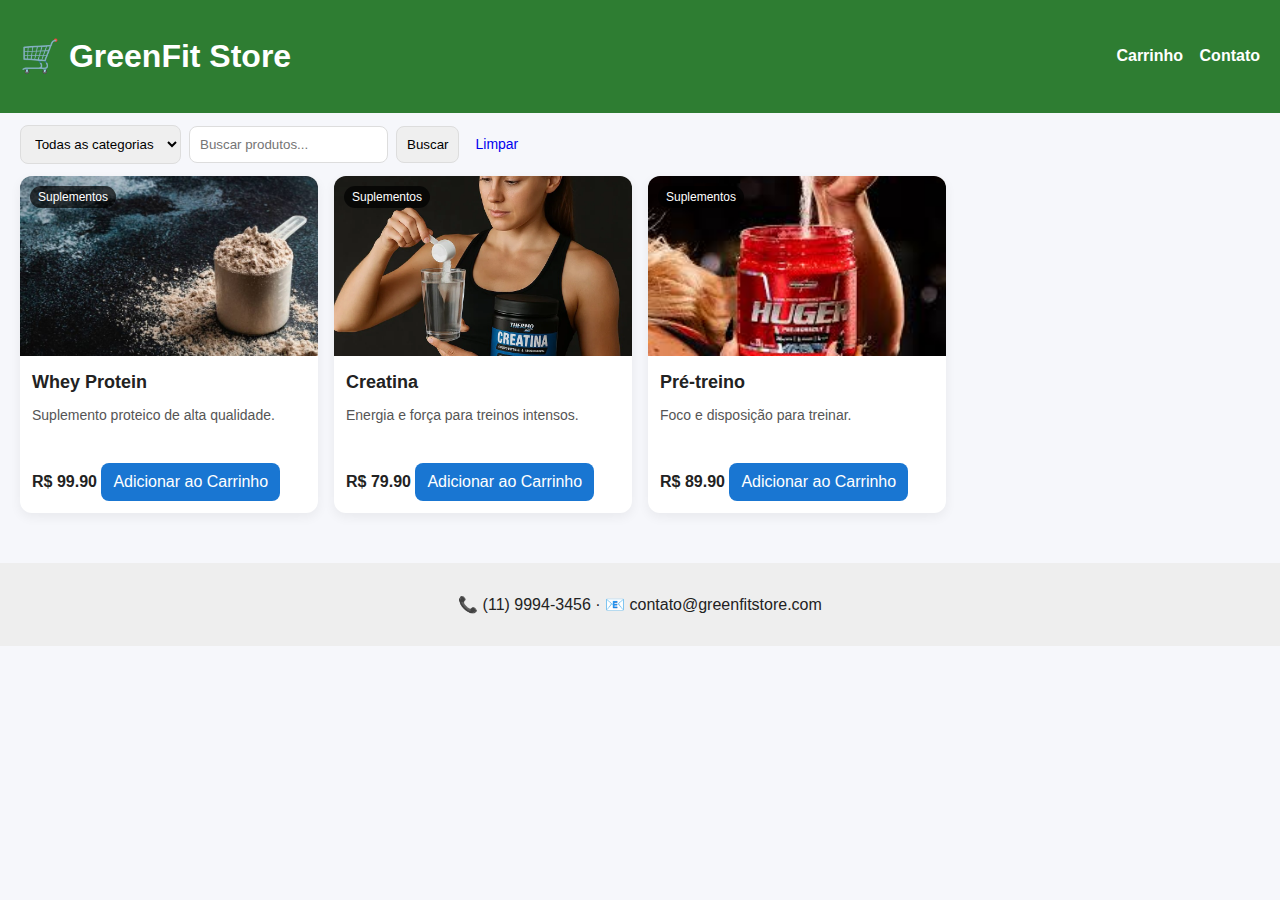
<file: index.html>
<!DOCTYPE html>
<html lang="pt-br">
<head>
  <meta charset="UTF-8" />
  <title>GreenFit Store</title>
  <link rel="stylesheet" href="static/style.css" />
</head>
<body>
  <header class="topbar">
    <h1> 🛒 GreenFit Store</h1>
    <nav>
      <a href="carrinho.html">Carrinho</a>
      <a href="contato.html">Contato</a>
    </nav>
  </header>

  <section class="filtros">
    <form class="filtro-form">
      <select id="filtroCategoria">
        <option value="">Todas as categorias</option>
        <option value="Suplementos">Suplementos</option>
        <option value="Acessórios">Acessórios</option>
        <option value="Cosméticos">Cosméticos</option>
        <option value="Roupas">Roupas</option>
      </select>
      <input type="text" id="busca" placeholder="Buscar produtos..." />
      <button type="button" onclick="carregarProdutos()">Buscar</button>
      <a class="limpar" href="index.html">Limpar</a>
    </form>
  </section>

  <main class="grid" id="listaProdutos"></main>

  <footer>
    <p>📞 (11) 9994-3456 · 📧 contato@greenfitstore.com</p>
  </footer>


  <script id="produtos-embed" type="application/json">
  [
    {
      "id": 1,
      "nome": "Whey Protein",
      "descricao": "Suplemento proteico de alta qualidade.",
      "preco": 99.90,
      "categoria": "Suplementos",
      "imagem": "whey.jpg"
    },
    {
      "id": 2,
      "nome": "Creatina",
      "descricao": "Energia e força para treinos intensos.",
      "preco": 79.90,
      "categoria": "Suplementos",
      "imagem": "creatina.jpg"
    },
    {
      "id": 3,
      "nome": "Pré-treino",
      "descricao": "Foco e disposição para treinar.",
      "preco": 89.90,
      "categoria": "Suplementos",
      "imagem": "pretreino.jpg"
    }
  </script>

  <script>
    let produtos = [];

    async function carregarProdutos() {
      
      try {
        const resp = await fetch("produtos.json", { cache: "no-store" });
        if (!resp.ok) throw new Error("Falha ao carregar produtos.json");
        produtos = await resp.json();
      } catch (e) {
        // 2) fallback: ler do <script type="application/json">
        const embed = document.getElementById("produtos-embed");
        if (embed?.textContent?.trim()) {
          produtos = JSON.parse(embed.textContent);
        } else {
          console.error("Sem produtos disponíveis:", e);
          produtos = [];
        }
      }

      const categoria = document.getElementById("filtroCategoria").value;
      const busca = document.getElementById("busca").value.toLowerCase();

      const lista = document.getElementById("listaProdutos");
      lista.innerHTML = "";

      produtos
        .filter(p => (!categoria || p.categoria === categoria))
        .filter(p => !busca || p.nome.toLowerCase().includes(busca))
        .forEach(p => {
          const preco = Number(p.preco) || 0;
          lista.innerHTML += `
            <div class="card">
              <img src="static/img/${p.imagem}" alt="${p.nome}" class="produto-img" />
              <div class="card-body">
                <h2>${p.nome}</h2>
                <p class="descricao">${p.descricao || ""}</p>
                <span class="preco">R$ ${preco.toFixed(2)}</span>
                <a class="btn" href="carrinho.html" onclick="adicionarCarrinho(${p.id})">Adicionar ao Carrinho</a>
              </div>
              <div class="badge">${p.categoria}</div>
            </div>
          `;
        });
    }

    function adicionarCarrinho(id) {
      let carrinho = JSON.parse(localStorage.getItem("carrinho")) || [];
      const prod = produtos.find(p => p.id === id);
      if (!prod) return;

      const existente = carrinho.find(i => i.id === id);
      if (existente) {
        existente.qtd += 1;
      } else {
        carrinho.push({ ...prod, qtd: 1 });
      }
      localStorage.setItem("carrinho", JSON.stringify(carrinho));
      alert("Produto adicionado ao carrinho!");
    }

    carregarProdutos();
  </script>
</body>

</html>
</file>
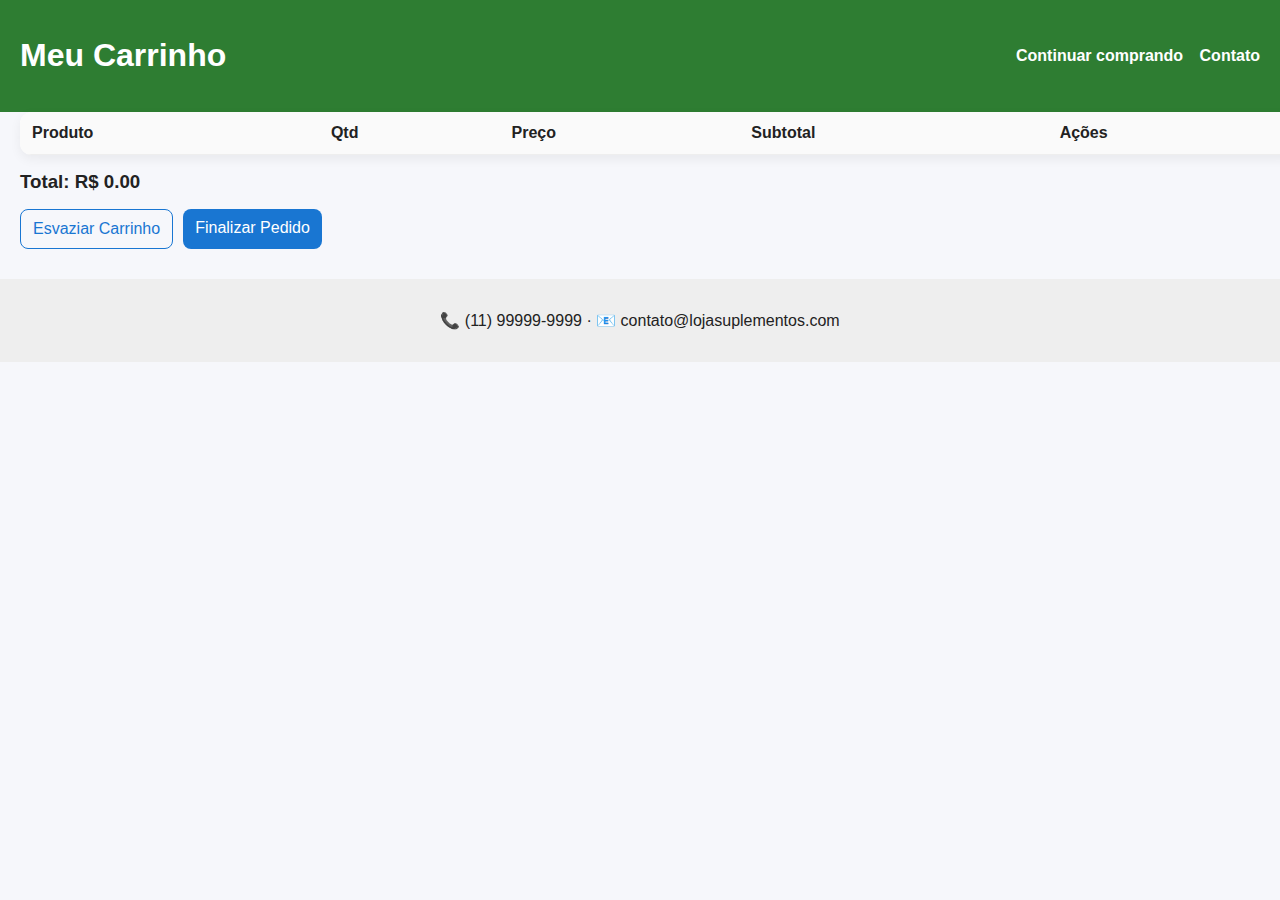
<file: carrinho.html>
<!DOCTYPE html>
<html lang="pt-br">
<head>
  <meta charset="UTF-8" />
  <title>Meu Carrinho</title>
  <link rel="stylesheet" href="static/style.css" />
</head>
<body>
  <header class="topbar">
    <h1>Meu Carrinho</h1>
    <nav>
      <a href="index.html">Continuar comprando</a>
      <a href="contato.html">Contato</a>
    </nav>
  </header>

  <main>
    <table class="tabela" id="tabelaCarrinho">
      <thead>
        <tr>
          <th>Produto</th>
          <th>Qtd</th>
          <th>Preço</th>
          <th>Subtotal</th>
          <th>Ações</th>
        </tr>
      </thead>
      <tbody></tbody>
    </table>

    <h3 class="total" id="total">Total: R$ 0,00</h3>
    <p class="acoes-carrinho">
      <a class="btn outline" href="#" onclick="limparCarrinho()">Esvaziar Carrinho</a>
      <a class="btn" href="checkout.html">Finalizar Pedido</a>
    </p>
  </main>

  <footer>
    <p>📞 (11) 99999-9999 · 📧 contato@lojasuplementos.com</p>
  </footer>

  <script>
    function renderCarrinho() {
      let carrinho = JSON.parse(localStorage.getItem("carrinho")) || [];
      const tbody = document.querySelector("#tabelaCarrinho tbody");
      const totalSpan = document.getElementById("total");
      tbody.innerHTML = "";
      let total = 0;

      carrinho.forEach((item, i) => {
        const subtotal = item.preco * item.qtd;
        total += subtotal;
        tbody.innerHTML += `
          <tr>
            <td>${item.nome}</td>
            <td>${item.qtd}</td>
            <td>R$ ${item.preco.toFixed(2)}</td>
            <td>R$ ${subtotal.toFixed(2)}</td>
            <td>
              <a class="btn-sm" href="#" onclick="alterarQtd(${i}, 1)">+1</a>
              <a class="btn-sm" href="#" onclick="alterarQtd(${i}, -1)">-1</a>
              <a class="btn-sm danger" href="#" onclick="remover(${i})">Remover</a>
            </td>
          </tr>
        `;
      });

      totalSpan.innerText = `Total: R$ ${total.toFixed(2)}`;
    }

    function alterarQtd(i, delta) {
      let carrinho = JSON.parse(localStorage.getItem("carrinho")) || [];
      carrinho[i].qtd += delta;
      if (carrinho[i].qtd <= 0) carrinho.splice(i, 1);
      localStorage.setItem("carrinho", JSON.stringify(carrinho));
      renderCarrinho();
    }

    function remover(i) {
      let carrinho = JSON.parse(localStorage.getItem("carrinho")) || [];
      carrinho.splice(i, 1);
      localStorage.setItem("carrinho", JSON.stringify(carrinho));
      renderCarrinho();
    }

    function limparCarrinho() {
      localStorage.removeItem("carrinho");
      renderCarrinho();
    }

    renderCarrinho();
  </script>
</body>
</html>
</file>
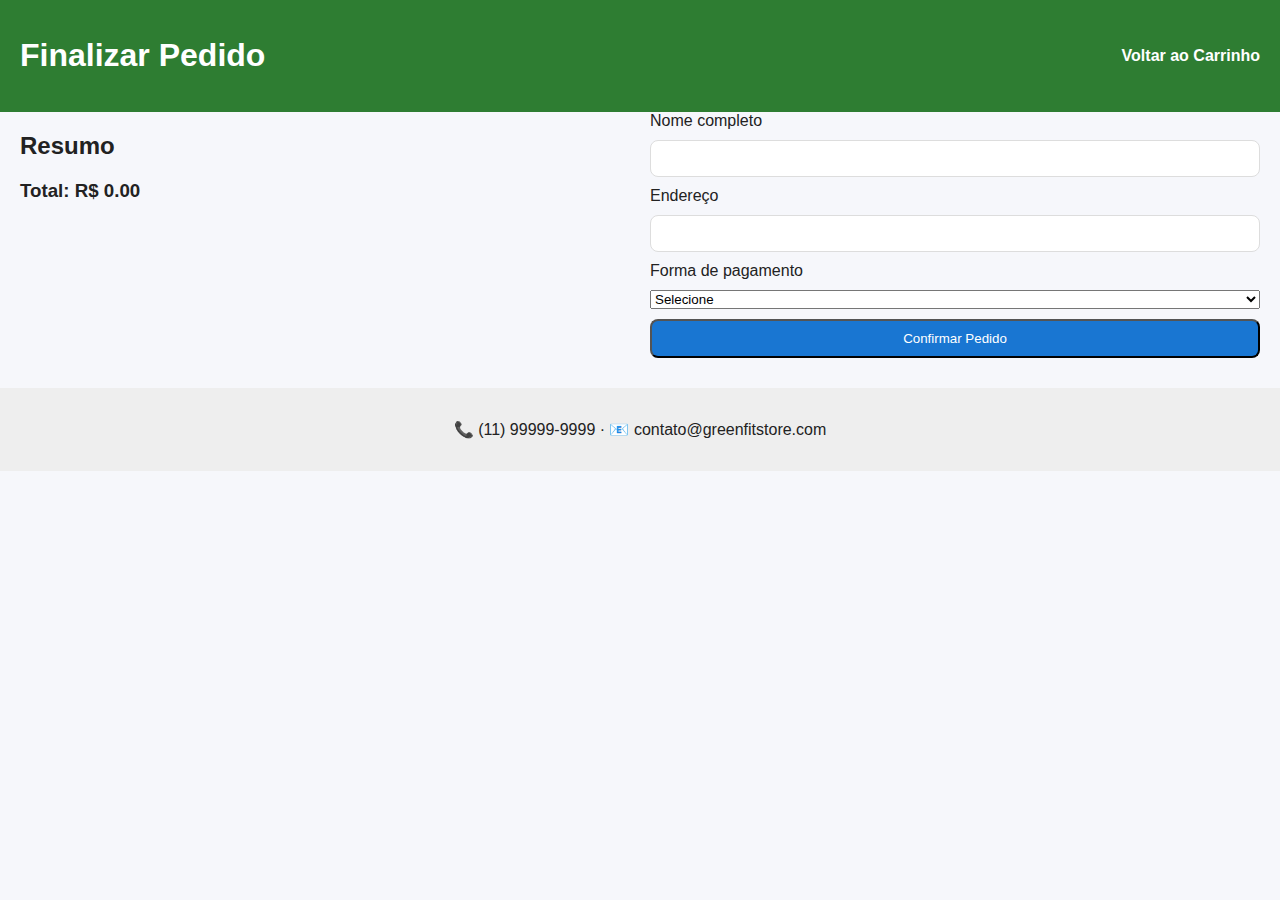
<file: checkout.html>
<!DOCTYPE html>
<html lang="pt-br">
<head>
  <meta charset="UTF-8" />
  <title>Finalizar Pedido</title>
  <link rel="stylesheet" href="static/style.css" />
</head>
<body>
  <header class="topbar">
    <h1>Finalizar Pedido</h1>
    <nav>
      <a href="carrinho.html">Voltar ao Carrinho</a>
    </nav>
  </header>

  <main class="checkout">
    <section class="resumo">
      <h2>Resumo</h2>
      <ul id="listaResumo"></ul>
      <h3 id="total">Total: R$ 0,00</h3>
    </section>

    <section class="form">
      <form onsubmit="finalizarPedido(event)">
        <label>Nome completo</label>
        <input type="text" name="nome" required />

        <label>Endereço</label>
        <input type="text" name="endereco" required />

        <label>Forma de pagamento</label>
        <select name="pagamento" required>
          <option value="">Selecione</option>
          <option value="PIX">PIX</option>
          <option value="Boleto Bancário">Boleto Bancário</option>
          <option value="Cartão de Crédito">Cartão de Crédito</option>
          <option value="Cartão de Débito">Cartão de Débito</option>
        </select>

        <button class="btn" type="submit">Confirmar Pedido</button>
      </form>
    </section>
  </main>

  <footer>
    <p>📞 (11) 99999-9999 · 📧 contato@greenfitstore.com</p>
  </footer>

  <script>
    function carregarResumo() {
      let carrinho = JSON.parse(localStorage.getItem("carrinho")) || [];
      const lista = document.getElementById("listaResumo");
      const totalEl = document.getElementById("total");
      lista.innerHTML = "";
      let total = 0;

      carrinho.forEach(item => {
        const subtotal = item.qtd * item.preco;
        total += subtotal;
        lista.innerHTML += `<li>${item.qtd} × ${item.nome} — R$ ${subtotal.toFixed(2)}</li>`;
      });

      totalEl.innerText = `Total: R$ ${total.toFixed(2)}`;
    }

    function finalizarPedido(e) {
      e.preventDefault();
      const form = e.target;
      const pedido = {
        nome: form.nome.value,
        endereco: form.endereco.value,
        pagamento: form.pagamento.value
      };
      localStorage.setItem("pedido", JSON.stringify(pedido));
      window.location.href = "confirmacao.html";
    }

    carregarResumo();
  </script>
</body>
</html>
</file>
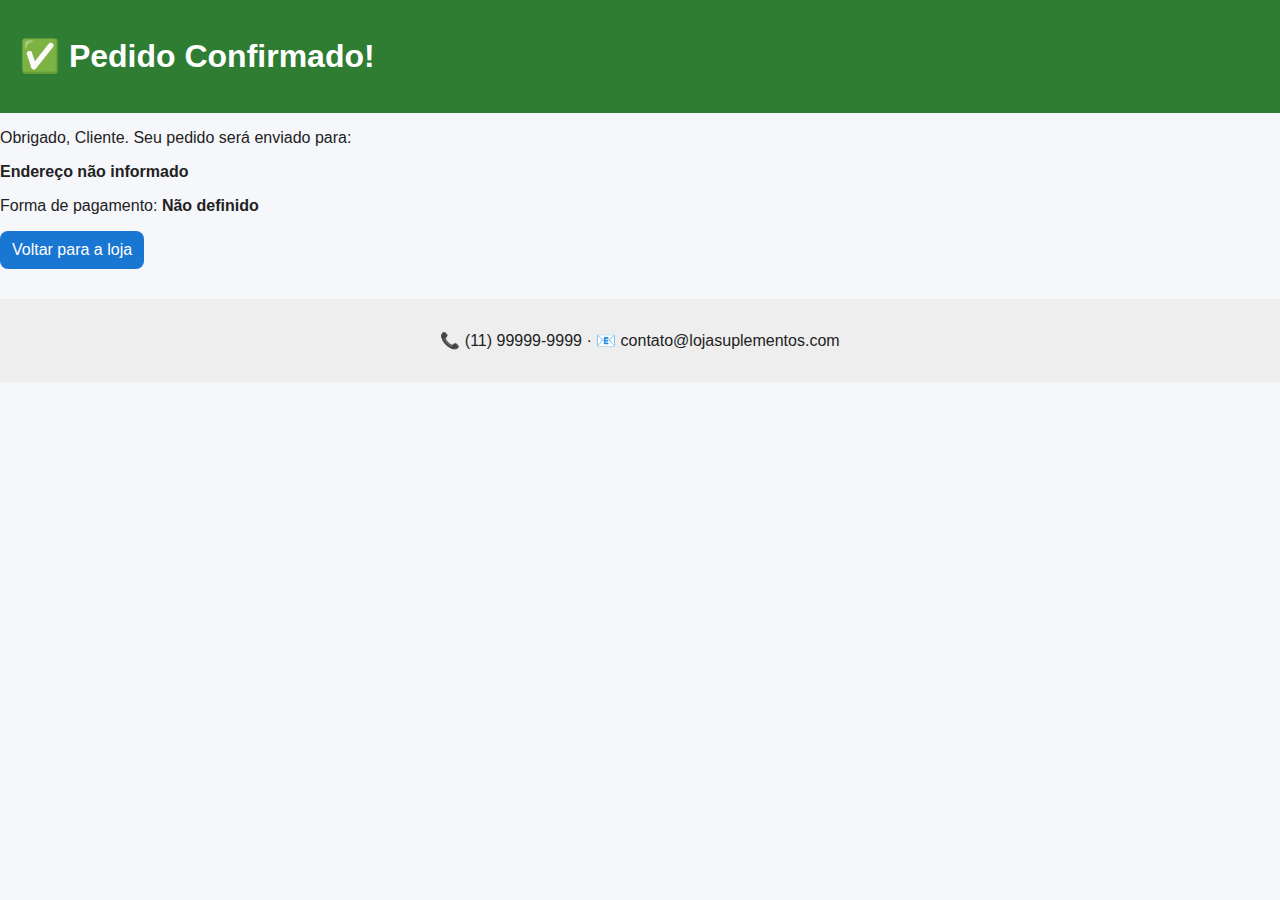
<file: confirmação.html>
<!DOCTYPE html>
<html lang="pt-BR">
<head>
  <meta charset="UTF-8">
  <title>Pedido Confirmado</title>
  <link rel="stylesheet" href="static/style.css">
</head>
<body>
  <header class="topbar">
    <h1>✅ Pedido Confirmado!</h1>
  </header>

  <main>
    <p>Obrigado, <span id="nome"></span>. Seu pedido será enviado para:</p>
    <p><strong id="endereco"></strong></p>
    <p>Forma de pagamento: <strong id="pagamento"></strong></p>
    <a class="btn" href="index.html">Voltar para a loja</a>
  </main>

  <footer>
    <p>📞 (11) 99999-9999 · 📧 contato@lojasuplementos.com</p>
  </footer>

  <script>
    const pedido = JSON.parse(localStorage.getItem("pedido")) || {};
    document.getElementById("nome").innerText = pedido.nome || "Cliente";
    document.getElementById("endereco").innerText = pedido.endereco || "Endereço não informado";
    document.getElementById("pagamento").innerText = pedido.pagamento || "Não definido";
    // limpar carrinho depois da confirmação
    localStorage.removeItem("carrinho");
  </script>
</body>
</html>
</file>
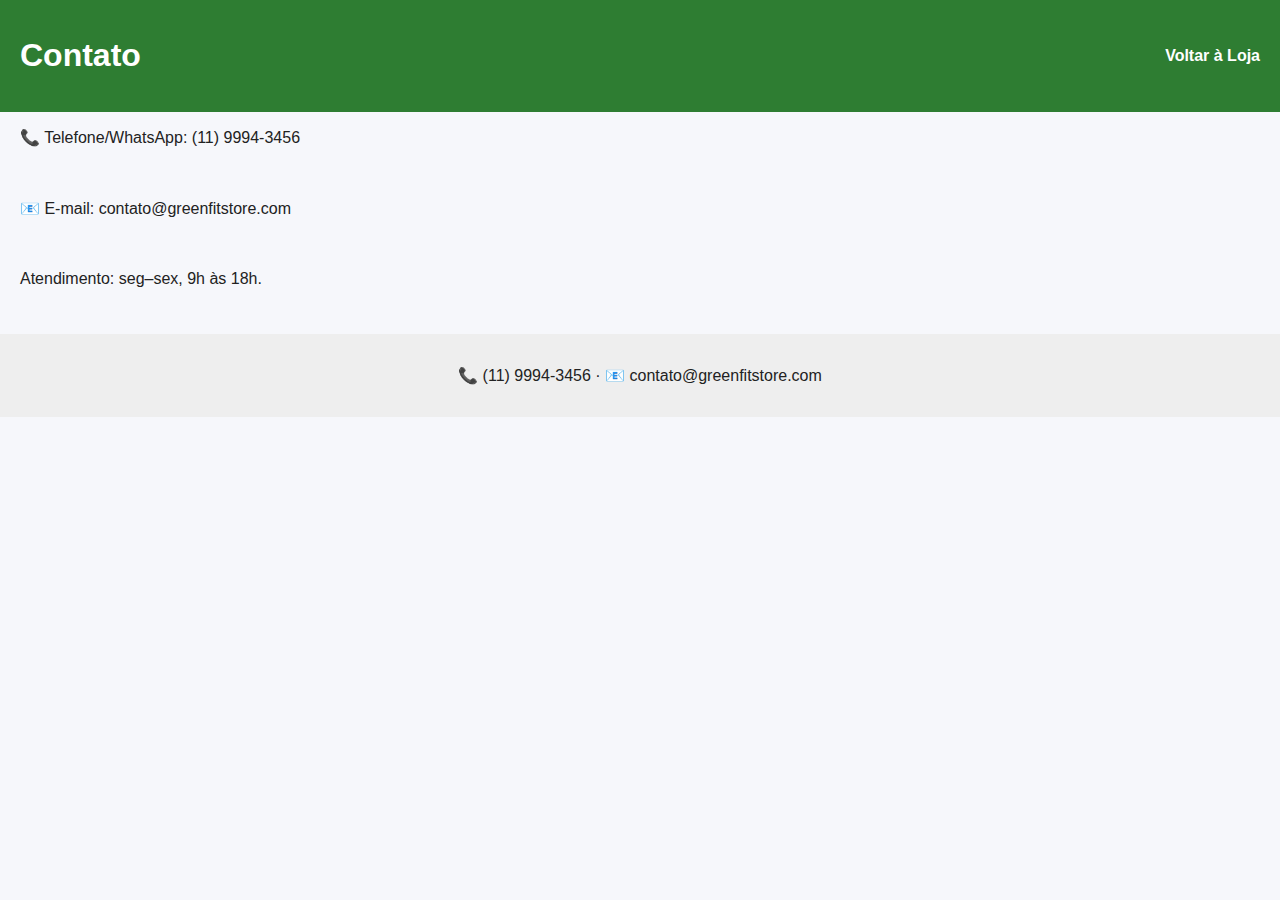
<file: contato.html>
<!DOCTYPE html>
<html lang="pt-br">
<head>
  <meta charset="UTF-8" />
  <title>Contato</title>
  <link rel="stylesheet" href="static/style.css" />
</head>
<body>
  <header class="topbar">
    <h1>Contato</h1>
    <nav>
      <a href="index.html">Voltar à Loja</a>
    </nav>
  </header>

  <main class="contato">
    <p>📞 Telefone/WhatsApp: (11) 9994-3456</p>
    <p>📧 E-mail: contato@greenfitstore.com</p>
    <p>Atendimento: seg–sex, 9h às 18h.</p>
  </main>

  <footer>
    <p>📞 (11)  9994-3456  · 📧 contato@greenfitstore.com</p>
  </footer>
</body>
</html>
</file>
<file: static/style.css>
bikinicroche* { box-sizing: border-box; }
body { font-family: Arial, Helvetica, sans-serif; margin: 0; background: #f6f7fb; color: #222; }
a { text-decoration: none; }

.topbar { display: flex; justify-content: space-between; align-items: center; padding: 16px 20px; background: #2e7d32; color: #fff; }
.topbar a { color: #fff; margin-left: 12px; font-weight: bold; }
footer { text-align: center; padding: 16px; background: #eee; margin-top: 30px; }

.filtros { padding: 12px 20px; }
.filtro-form { display: flex; gap: 8px; align-items: center; flex-wrap: wrap; }
.filtro-form input, .filtro-form select, .filtro-form button {
  padding: 10px; border: 1px solid #ddd; border-radius: 8px;
}
.filtro-form .limpar { margin-left: 8px; font-size: 14px; }

.grid {
  display: grid;
  grid-template-columns: repeat(auto-fill, minmax(240px, 1fr));
  gap: 16px; padding: 0 20px 20px;
}

.card { background: #fff; border-radius: 12px; overflow: hidden; position: relative;
  box-shadow: 0 4px 12px rgba(0,0,0,.06); }
.card img { width: 100%; height: 180px; object-fit: cover; background: #eee; }
.card-body { padding: 12px; }
.card-body h2 { margin: 0 0 6px; font-size: 18px; }
.descricao { color: #555; font-size: 14px; min-height: 42px; }
.preco { display: inline-block; margin: 8px 0; font-weight: bold; }
.btn { display: inline-block; padding: 10px 12px; border-radius: 8px; background: #1976d2; color: #fff; }
.btn:hover { opacity: .92; }
.btn.outline { background: transparent; color: #1976d2; border: 1px solid #1976d2; }

.badge { position: absolute; top: 10px; left: 10px; background: #000000b0; color: #fff;
  padding: 4px 8px; border-radius: 999px; font-size: 12px; }

.tabela { width: 100%; border-collapse: collapse; background: #fff; border-radius: 12px;
  overflow: hidden; box-shadow: 0 4px 12px rgba(0,0,0,.06); margin: 0 20px; }
.tabela th, .tabela td { padding: 12px; border-bottom: 1px solid #eee; text-align: left; }
.tabela th { background: #fafafa; }
.total { margin: 16px 20px; }
.acoes-carrinho { margin: 12px 20px; display: flex; gap: 10px; }

.flash-wrap { padding: 0 20px; }
.flash { padding: 10px 12px; border-radius: 8px; margin: 8px 0; }
.flash.ok { background: #e6f4ea; color: #1e4620; border: 1px solid #b7e1c1; }
.flash.erro { background: #fdecea; color: #5f2120; border: 1px solid #f5c6cb; }

.checkout, .pedido, .contato { padding: 0 20px; display: grid; gap: 20px; }
.checkout { grid-template-columns: 1fr 1fr; }
.checkout .resumo ul { padding-left: 18px; }
.checkout .form form { display: grid; gap: 10px; }
.checkout input { padding: 10px; border: 1px solid #ddd; border-radius: 8px; }

@media (max-width: 900px) {
  .checkout { grid-template-columns: 1fr; }
}
.pagamentos {
    margin-top: 20px;
    background: #e6f2ff;
    padding: 15px;
    border-radius: 10px;
    text-align: center;
}

.pagamentos img {
    margin: 5px;
}
</file>
